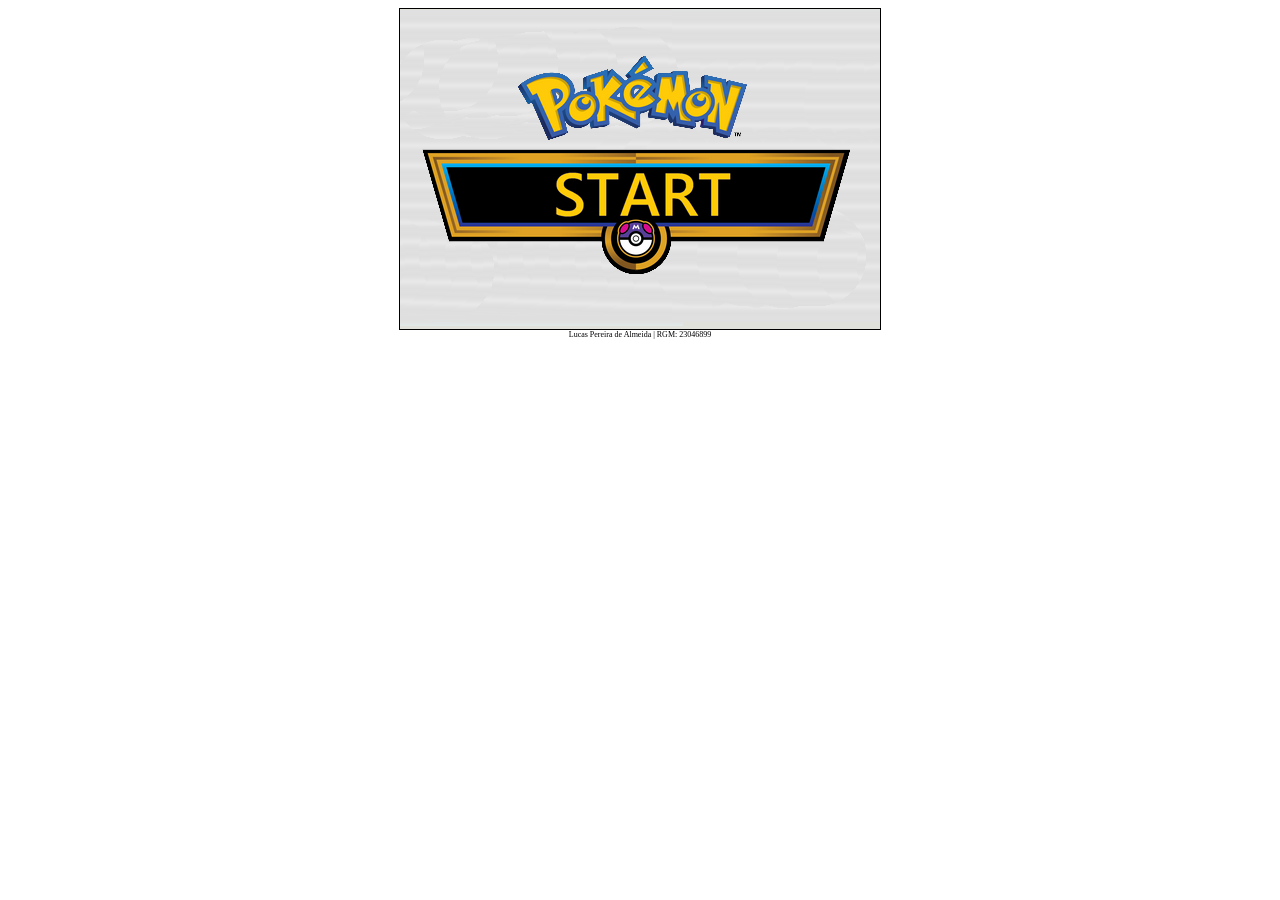
<file: prova.html>
<html>
<html lang="en">
<head>
    <meta charset="UTF-8">
    <meta name="viewport" content="width=device-width, initial-scale=1.0">
    <title>Whac and Pokemon</title>
    <link rel="stylesheet" href="prova.css">
</head>
<body>
    <canvas id="jogo" width="480" height="320"></canvas>
    <script src="jogo.js"></script>
    <footer>Lucas Pereira de Almeida | RGM: 23046899</footer>
</body>
</html>
</file>
<file: prova.css>
canvas{
    margin: auto;
    border: 1px solid #000000;
    display: block;
}

footer{
    text-align: center;
    font-family: fantasy;
    font-size: 8px;
}
</file>
